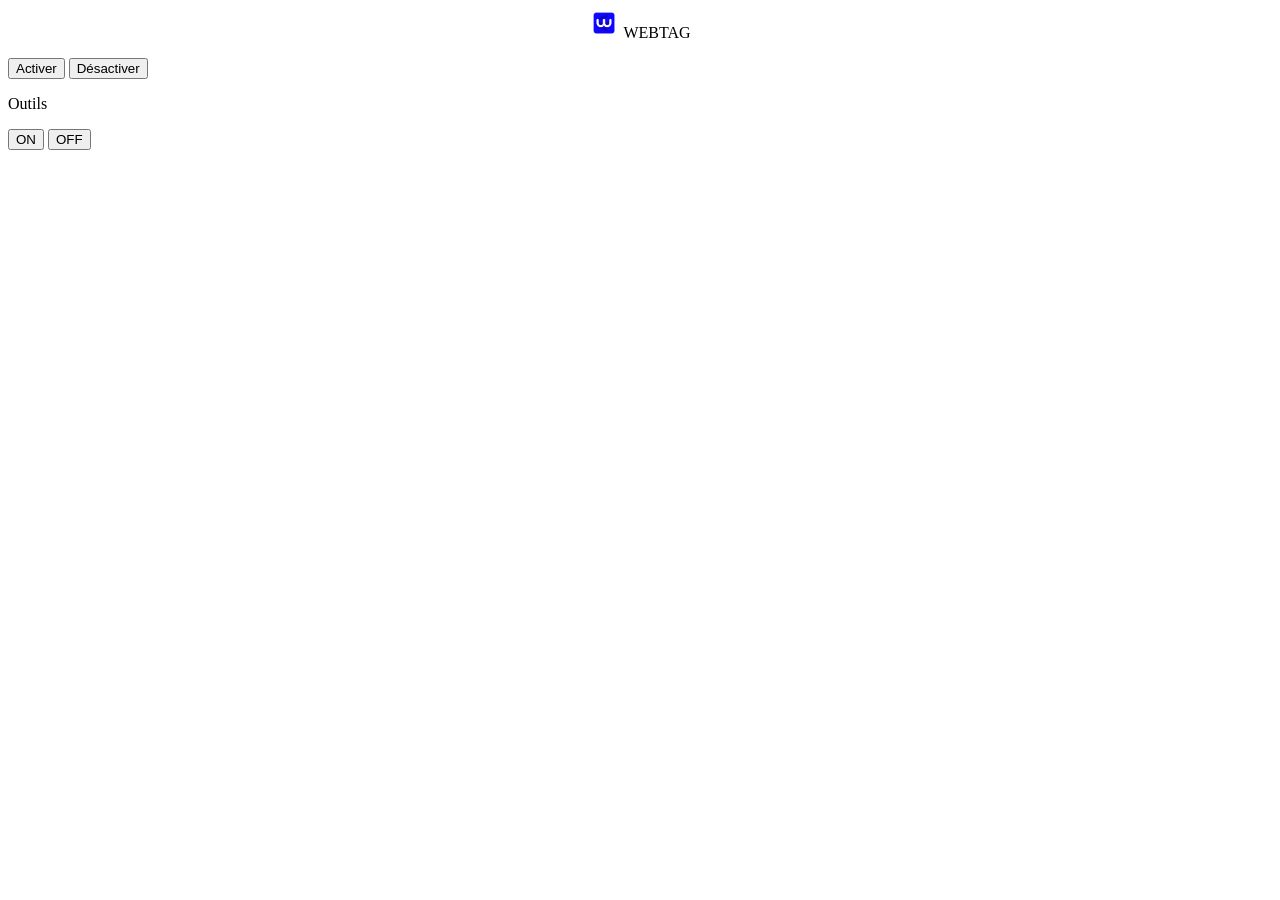
<file: popup.html>
<!doctype html>
<html style="min-width : 300px">
<head>
<meta charset="UTF-8">
<link rel="stylesheet" type="text/css" href="./css/popup.css">
<script type="text/javascript" src="./js/popup.js"></script>
</head>
<body>
  <div id='pop'>
    <img id='logo' src='./img/logo.png'>
    <p id='title'>WEBTAG</p>
  </div>
  	<button class='mode' id='activer'>Activer</button>
	  <button class='mode' id='desactiver'>Désactiver<br/></button>
  <div id='outils'>
    <p>Outils</p>
    <button class='mode' id="On">ON</button>
    <button class='mode' id="Off">OFF</button>
  </div>
  <!-- <button class='mode'></button> -->
</body>
</html>
</file>
<file: css/popup.css>
#pop{
	text-align:center;
}

#logo{
	width:30px;
	height:30px;
}

#title, #logo{
	display:inline-block;
}

.mode{
	cursor: pointer;
}
</file>
